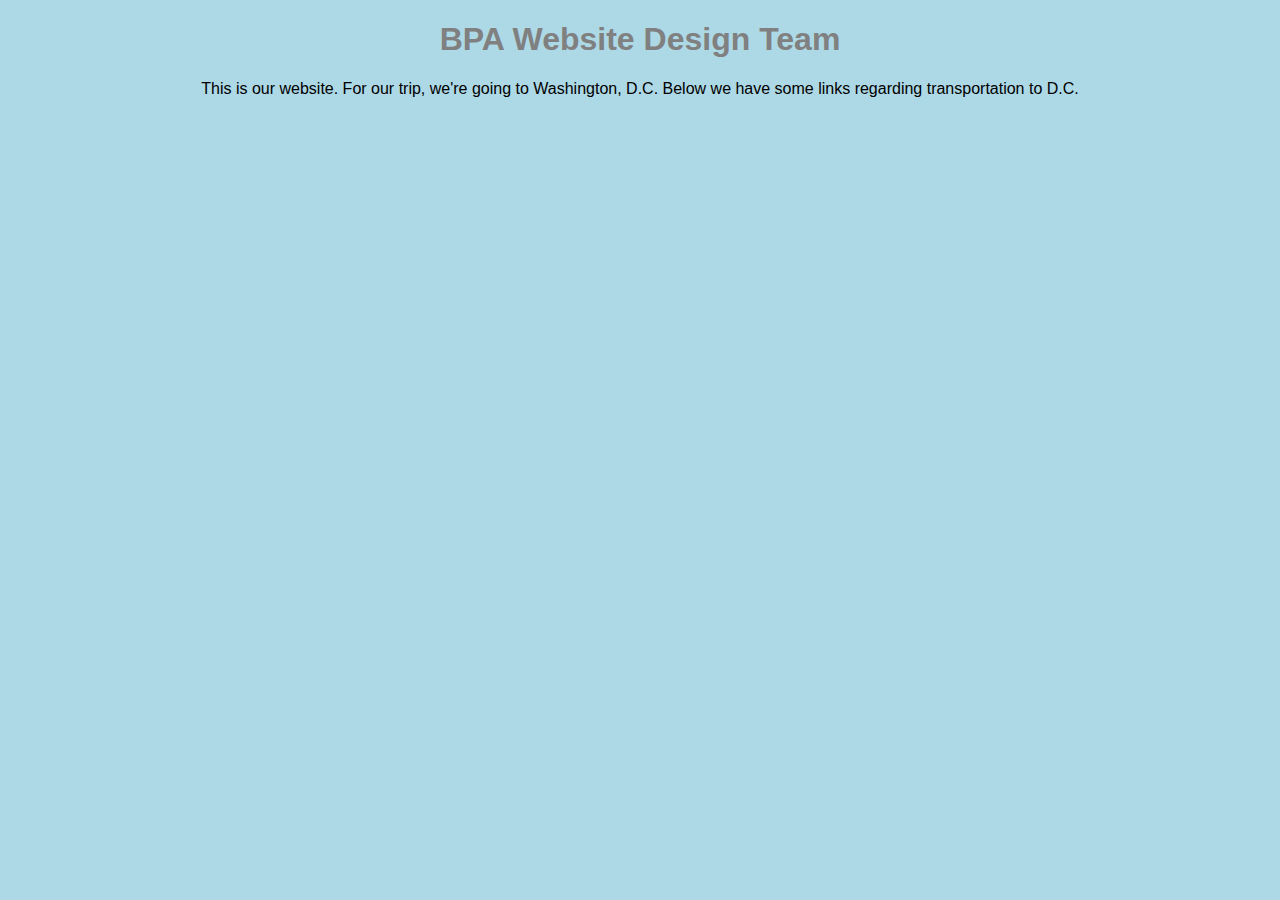
<file: index.html>
<!DOCTYPE html>
<html>
  <head>
    <title>BPA Website</title>
    <meta charset="UTF-8">
    <meta name="viewport" content="width=device-width, initial-scale=1.0">
    <link rel="stylesheet" href="./style.css">
  </head>

  <body>
  
    <h1>BPA Website Design Team</h1>
	
    <p>This is our website. For our trip, we're going to Washington, D.C. Below we have some links regarding transportation to D.C.</p>
	  	
  </body>
  
</html>
</file>
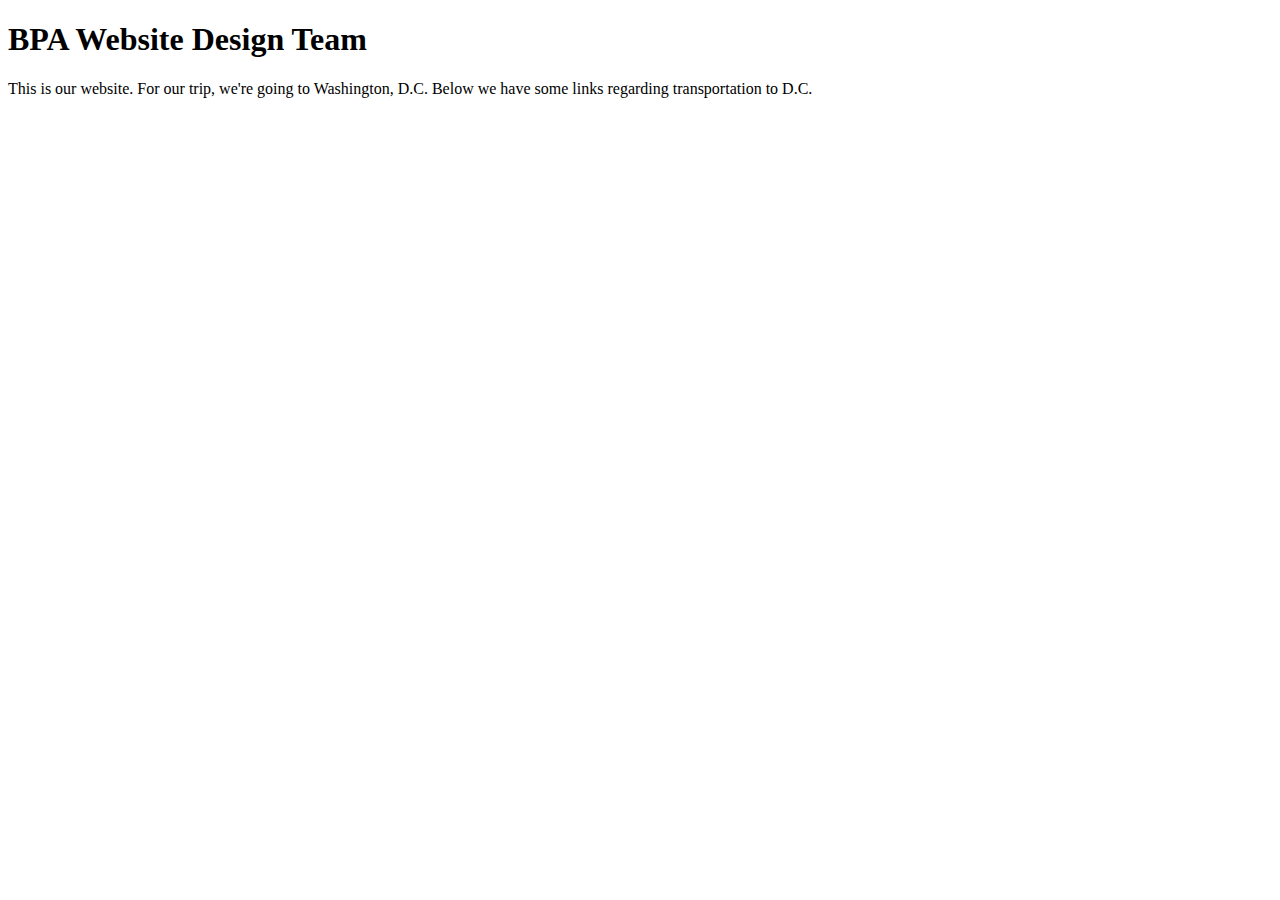
<file: bpawebsite.html>
<!DOCTYPE html>
<html>
<head>
  <title>BPA Website</title>
  <meta charset="UTF-8">
  <link rel="stylesheet" href="https://dl.dropbox.com/s/28ytlx27r6qjdaz/bpawebsite.css?dl=0">
</head>

  <body>
  
    <h1>BPA Website Design Team</h1>
	
    <p>This is our website. For our trip, we're going to Washington, D.C. Below we have some links regarding transportation to D.C.</p>
	  	
  </body>
  
</html>
</file>
<file: style.css>
div {
  width: 320px;
  padding: 10px;
  border: 5px solid Gray;
  margin: 0; 
}

h1 {
  text-align: center;
  /*font-family: "Comic Sans MS", cursive, sans-serif;*/
  font-family: Tahoma, Geneva, sans-serif;
  color: Grey;
}

p {
  text-align: center;
  font-family: Arial, serif, sans-serif;
}

body {
  background-color: LightBlue;	
}
</file>
